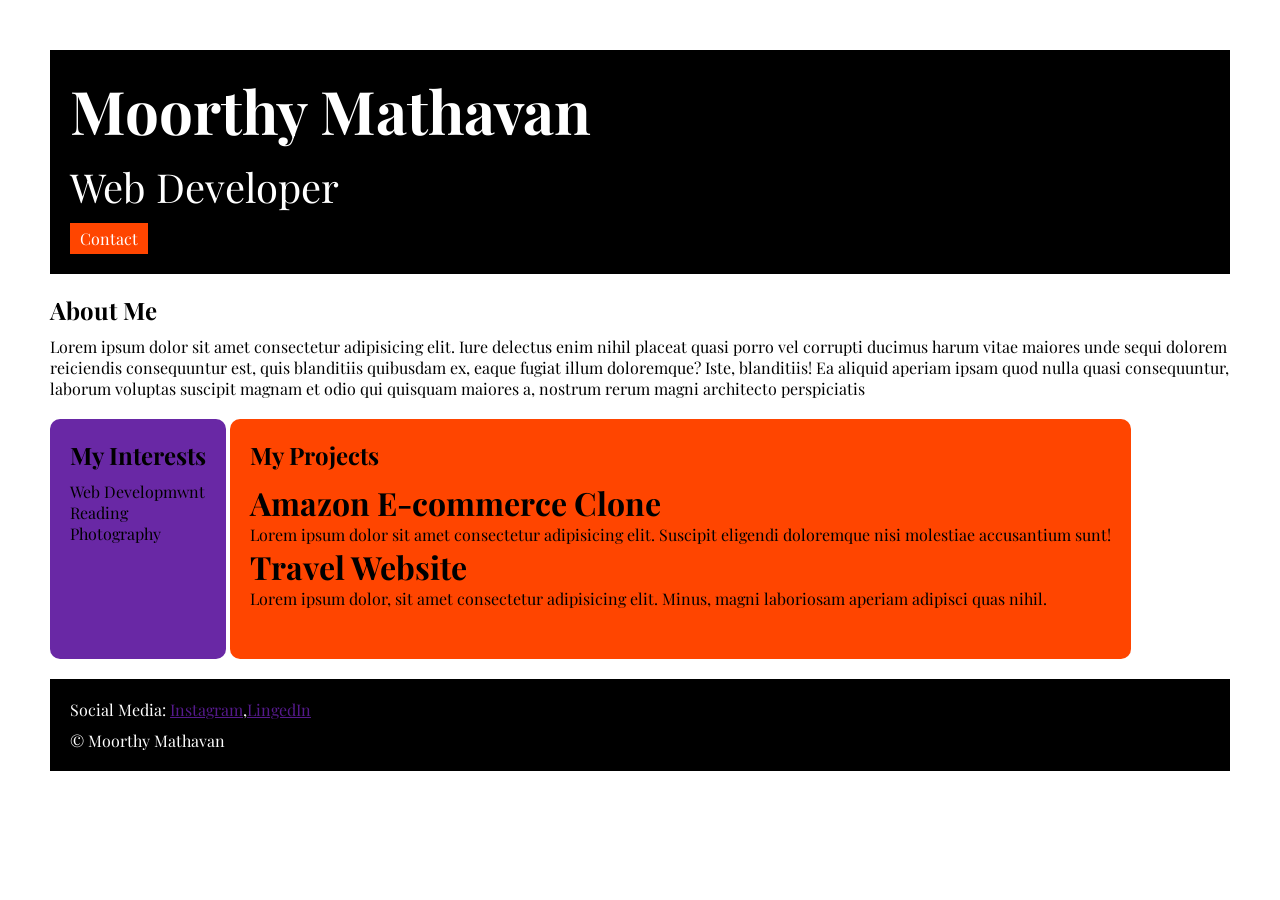
<file: index.html>
<!DOCTYPE html>
<html lang="en">

<head>
    <meta charset="UTF-8">
    <meta name="viewport" content="width=device-width, initial-scale=1.0">
    <title>Portfolio Project</title>
    <link rel="stylesheet" href="style.css">
    <link href="<link rel=" preconnect" href="https://fonts.googleapis.com">
    <link rel="preconnect" href="https://fonts.gstatic.com" crossorigin>
    <link href="<link rel=" preconnect" href="https://fonts.googleapis.com">
    <link rel="preconnect" href="https://fonts.gstatic.com" crossorigin>
    <link
        href="https://fonts.googleapis.com/css2?family=Playfair+Display:ital,wght@0,400..900;1,400..900&family=Young+Serif&display=swap"
        rel="stylesheet">
</head>

<body>
    <div class="container">
        <div class="section-one">
            <h1 class="section-one__name">Moorthy Mathavan</h1>
            <p class="section-one__role">Web Developer</p>
            <a class="section-one__contact" href="contact.html">Contact</a>
        </div>


        <div class="section-two">
            <h2 class="section-two__title">About Me</h2>
            <p class="section-two__desc">Lorem ipsum dolor sit amet consectetur adipisicing elit. Iure delectus enim
                nihil placeat quasi porro vel
                corrupti ducimus harum vitae maiores unde sequi dolorem reiciendis consequuntur est, quis blanditiis
                quibusdam
                ex, eaque fugiat illum doloremque? Iste, blanditiis! Ea aliquid aperiam ipsam quod nulla quasi
                consequuntur,
                laborum voluptas suscipit magnam et odio qui quisquam maiores a, nostrum rerum magni architecto
                perspiciatis

            </p>
        </div>
        <div class="section-three">

        <h2 class="section-three__title">My Interests</h2>
        <ul class="section-three__desc">
            <li>Web Developmwnt</li>
            <li>Reading</li>
            <li>Photography</li>
        </ul>
        </div>
        <div class="section-four">

        <h2 class="section-four__title">My Projects</h2>
        <ul class="section-four__desc">
            <li>
                <h1>Amazon E-commerce Clone</h1>
                <p>Lorem ipsum dolor sit amet consectetur adipisicing elit. Suscipit eligendi doloremque nisi molestiae
                    accusantium sunt!</p>

            </li>
            <li>
                <h1>Travel Website</h1>
                <p>Lorem ipsum dolor, sit amet consectetur adipisicing elit. Minus, magni laboriosam aperiam adipisci
                    quas
                    nihil.</p>

            </li>
        </ul>
        </div>
        <div class="section-five">
            <p class="section-five__title">Social Media:
            <a href="">Instagram</a>,<a href="">LingedIn</a>
        </p>
        <p class="section-five__desc">&copy; Moorthy Mathavan</p>

        </div>
        

    </div>
</body>

</html>
</file>
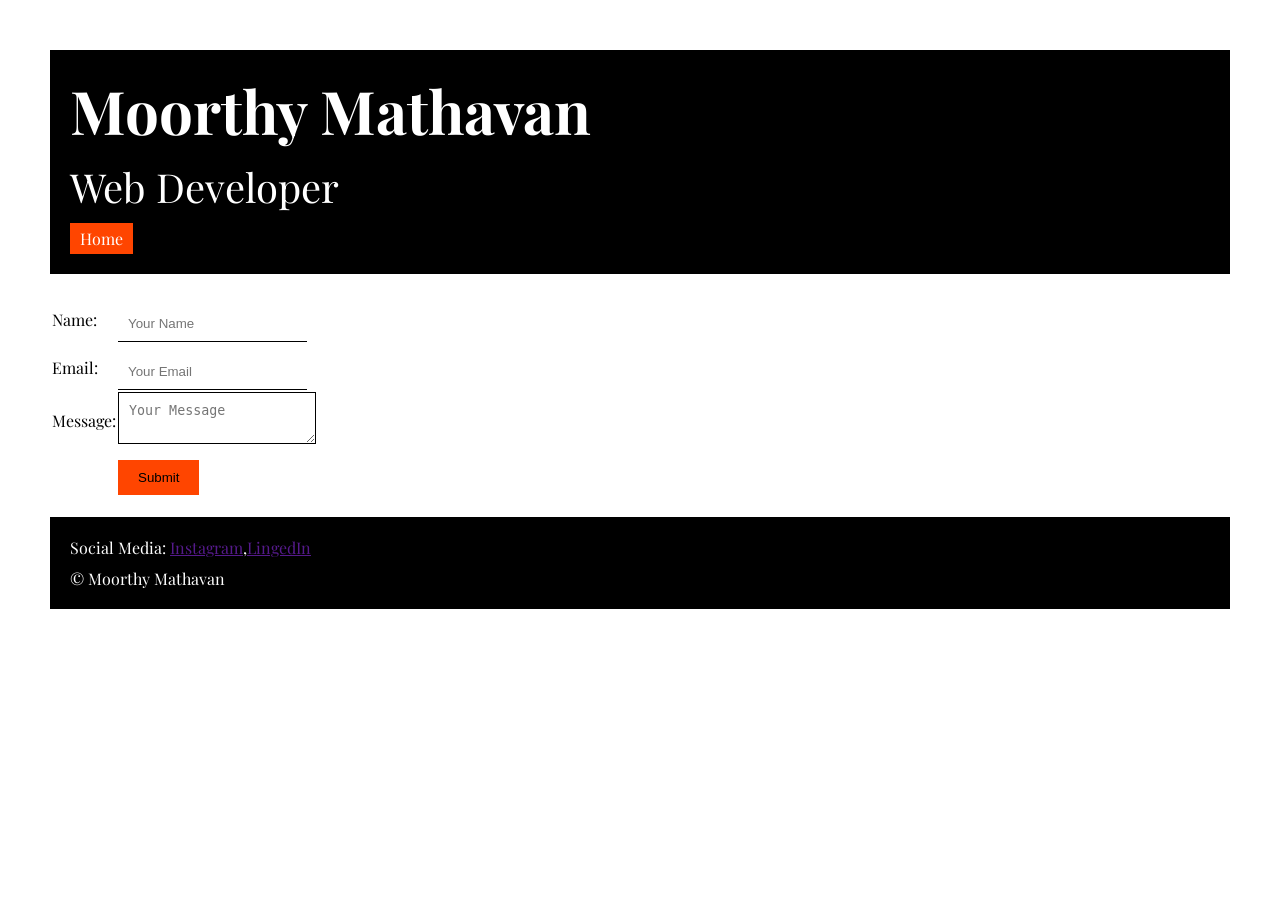
<file: contact.html>
<!DOCTYPE html>
<html lang="en">

<head>
    <meta charset="UTF-8">
    <meta name="viewport" content="width=device-width, initial-scale=1.0">
    <title>Contact</title>
    <link rel="stylesheet" href="style.css">
    <link href="<link rel=" preconnect" href="https://fonts.googleapis.com">
    <link rel="preconnect" href="https://fonts.gstatic.com" crossorigin>
    <link href="<link rel=" preconnect" href="https://fonts.googleapis.com">
    <link rel="preconnect" href="https://fonts.gstatic.com" crossorigin>
    <link
        href="https://fonts.googleapis.com/css2?family=Playfair+Display:ital,wght@0,400..900;1,400..900&family=Young+Serif&display=swap"
        rel="stylesheet">
</head>

<body>
    <div class="container">
        <div class="section-one">
            <h1 class="section-one__name">Moorthy Mathavan</h1>
            <p class="section-one__role">Web Developer</p>
            <a class="section-one__contact" href="index.html">Home</a>
        </div>


        <div class="contact-form">
            <form>

                <table>
                    <tr>
                        <td>Name:</td>
                        <td><input type="text" placeholder="Your Name" class="contact-form__input"></td>
                    </tr>
                    <tr>
                        <td>Email:</td>
                        <td><input type="email" placeholder="Your Email" class="contact-form__input"></td>
                       
                    </tr>
                    <tr>
                        <td>Message:</td>
                        <td><textarea name="type" placeholder="Your Message" class="contact-form__textarea"></textarea></textarea></td>
                    </tr>
                    <tr>
                        <td></td>
                        <td><input type="submit" class="contact-form__submit" ></td>
                    </tr>
                </table>


            </form>
        </div>
        <div class="section-five">
            <p class="section-five__title">Social Media:
            <a href="">Instagram</a>,<a href="">LingedIn</a>
        </p>
        <p class="section-five__desc">&copy; Moorthy Mathavan</p>

        </div>
        
    </div>

</body>

</html>
</file>
<file: style.css>
*{
    margin: 0;
    padding: 0;
}
body{
    font-family: "Playfair Display", serif;
}
.container{
    padding: 50px;
}
.section-one{
    background-color: black;
    color: white;
    padding: 20px;
}
.section-one__contact{
    background-color: orangered;
    color: white;
    text-decoration: none;
    padding-left: 10px;
    padding-right: 10px;
    padding-top: 5px;
    padding-bottom: 5px;
    display: inline-block;
    margin-top: 10px;

}
.section-one__name{
    font-size:60px;
}
.section-one__role{
    font-size: 40px;
    margin-top: 10px;
}
.section-two,.section-three,.section-four{
    margin-top: 20px;
}
.section-two__desc,.section-three__desc,.section-four__desc,.section-five__desc{
    margin-top: 10px;
}
.section-five__ a{
    color: skyblue;
    text-decoration: none;
}
.section-five{
    background-color: black;
    padding: 20px;
    color: white;
    margin-top: 20px;
}
.section-three li,.section-four li{
    list-style: none;
}

.section-three{
    background-color: rgb(105, 40, 165);
    color: black;
    display: inline-block;
    padding: 20px;
    height: 200px;
    border-radius: 10px;
    vertical-align: top;
}
.section-four{
    background-color:orangered;
    color: black;
    display: inline-block;
    height: 200px;
    border-radius: 10px;
    padding: 20px;
    vertical-align: top;
    
} 
.contact-form{
    margin-top: 20px;
}
.contact-form__input,.contact-form__tetarea,.contact-form__submit{
    margin-top: 10px;
}
.contact-form__input{
    padding: 10px;
    border: none;
    border-bottom: solid black 1px;
}
.contact-form__textarea{
    padding: 10px;
    border: none;
    border: solid black 1px;
}
.contact-form__submit{
    padding-top: 10px;
    padding-bottom: 10px;
    padding-left: 20px;
    padding-right: 20px;
    background-color: orangered;
    color: black;
    border: none;
    
}
</file>
